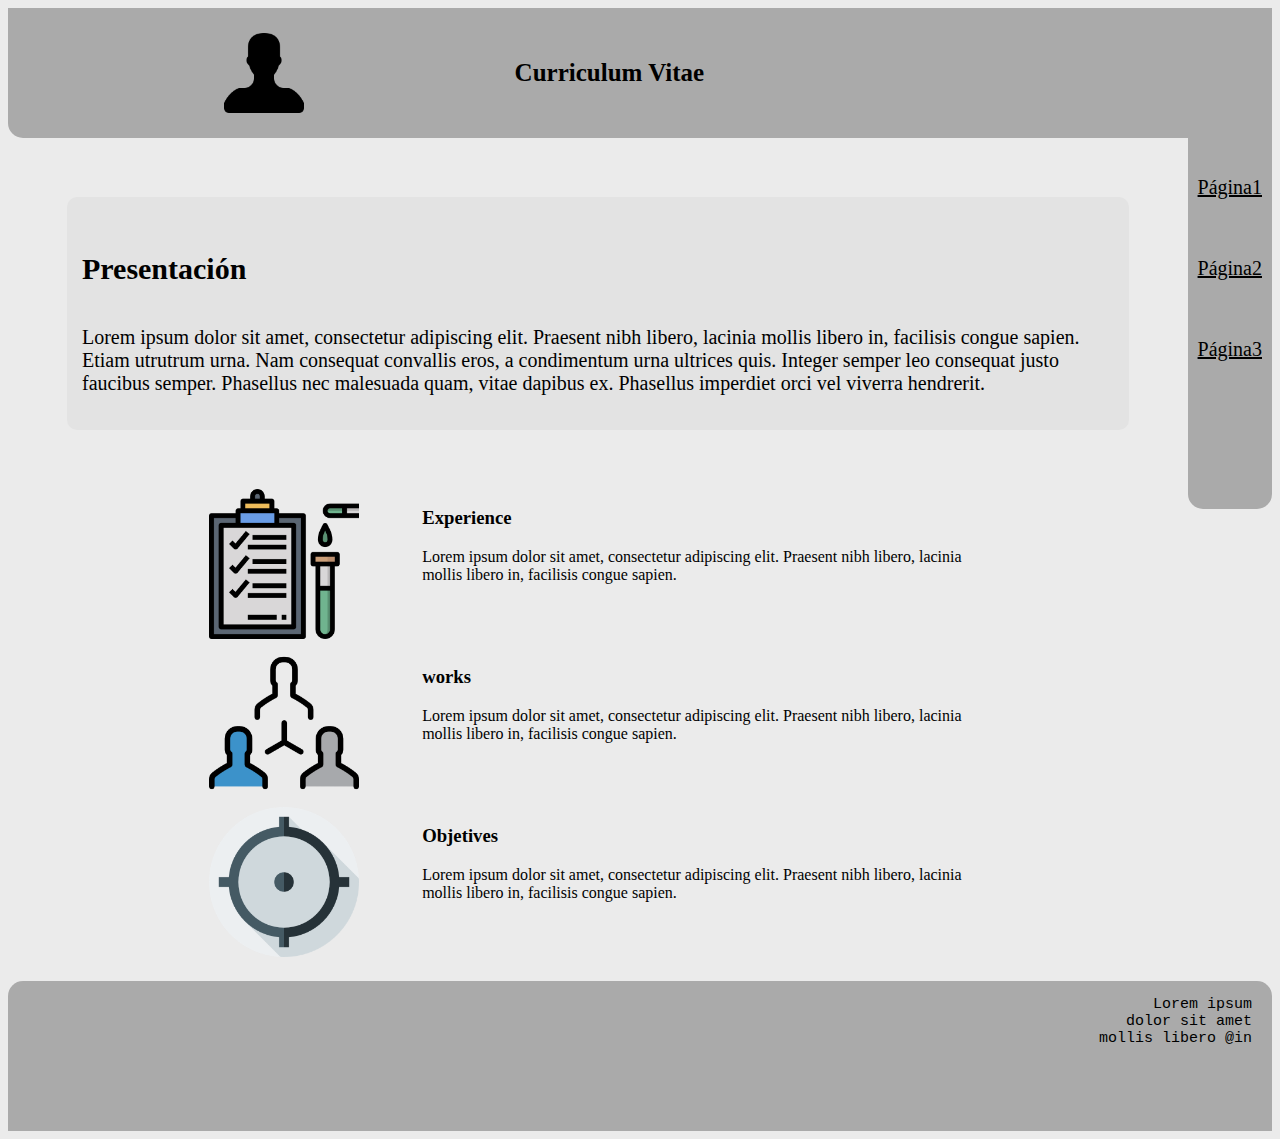
<file: index.html>
<!DOCTYPE html>
<html lang="es">
  <head>
    <meta charset="utf-8">
    <meta name="viewport" content="width = device-width, initial-scale = 1">
    <link rel="stylesheet" href="styles/global.css">
    <link rel="stylesheet" href="styles/responsive.css">
    <meta name="author" content="Alejandro Sanz"/>
    <title>Alejadro Sanz Muñoz</title>
  </head>
  <body>
    <header>
      <img id="imgMenu" src="img/menu1.png" alt="">
      <h1 id="txtMenu">Curriculum Vitae</h1>
    </header>
    <div class="menuElements">
      <a href="#">Página1</a>
      <p class="noWrap">|</p>
      <a href="#">Página2</a>
      <p class="noWrap">|</p>
      <a href="#">Página3</a>
    </div>
    <div class="content">
      <h4>Presentación</h4>
      <p id="txtPresentacion">Lorem ipsum dolor sit amet, consectetur
        adipiscing elit. Praesent nibh libero, lacinia mollis libero in,
        facilisis congue sapien. Etiam utrutrum urna. Nam consequat convallis
        eros, a condimentum urna ultrices quis. Integer semper leo consequat
        justo faucibus semper. Phasellus nec malesuada quam, vitae dapibus ex.
        Phasellus imperdiet orci vel viverra hendrerit.</p>
    </div>
    <div class="extras">
      <div class="extra">
        <div class="extraGrid11">
          <img class="extraImg" src="img/experience.png" alt="">
        </div>
        <div class="extraGrid">
          <h3>Experience</h3>
          <p>Lorem ipsum dolor sit amet, consectetur adipiscing elit. Praesent
            nibh libero, lacinia mollis libero in, facilisis congue sapien.</p>
        </div>
      </div>
      <div class="extra">
        <div class="extraGrid21">
          <img class="extraImg" src="img/work.png" alt="">
        </div>
        <div class="extraGrid">
          <h3>works</h3>
          <p>Lorem ipsum dolor sit amet, consectetur adipiscing elit. Praesent
            nibh libero, lacinia mollis libero in, facilisis congue sapien.</p>
        </div>
      </div>
      <div class="extra">
        <div class="extraGrid31">
          <img class="extraImg" src="img/objetive.png" alt="">
        </div>
        <div class="extraGrid">
          <h3>Objetives</h3>
          <p>Lorem ipsum dolor sit amet, consectetur adipiscing elit. Praesent
            nibh libero, lacinia mollis libero in, facilisis congue sapien.</p>
        </div>
      </div>
    </div>
    <footer>
      <pre id="footerPre">
        Lorem ipsum
        dolor sit amet
        mollis libero @in
      </pre>
    </footer>
  </body>
</html>
</file>
<file: styles/global.css>
body{
  background-color: #ebebeb;
  display: grid;
  grid-template-columns: auto auto auto;
}
a{
  color: black;
  font-size: 20px;
}
.noWrap{
  display: inline;
  margin: 0;
  font-size: 20px;
}
header{
  align-items: baseline;
  grid-column-start: 1;
  grid-column-end: 4;
  grid-row-start: 1;
  grid-row-end: 2;
  background-color: #aaaaaa;
  height: 120px;
  border-radius: 0 0 15px 15px;
  padding: 5px;
  display: grid;
  grid-template-columns: 40% 60%;
  align-items: center;
}
#imgMenu{
  height: 80px;
  margin: auto;
}
#txtMenu{
  margin-right: 10px;
  font-size: 25px;
}
.menuElements{
  grid-column-start: 1;
  grid-column-end: 4;
  grid-row-start: 2;
  grid-row-end: 3;
  height: 100px;
  text-align: center;
  padding: 10px;
  margin: auto;
  margin-bottom: 0px;
}
.content{
  grid-column-start: 1;
  grid-column-end: 4;
  grid-row-start: 3;
  grid-row-end: 4;
  margin: auto 5px;
  padding: 15px;
  font-size: 30px;
  background-color: #e3e3e3;
  border-radius: 10px;
}
#txtPresentacion{
  font-size: 20px;
}
.extras{
  grid-column-start: 1;
  grid-column-end: 4;
  grid-row-start: 4;
  grid-row-end: 5;
  margin: 10%;
  margin-top: 10px;
  display: grid;
  grid-template-columns: auto;
  grid-gap: 5px;
}
.extraImg{
  height: 80px;
  margin-right: 130px;
}
.extra{
  display: grid;
  grid-template-columns: 30% 70%;
}
footer{
  grid-column-start: 1;
  grid-column-end: 4;
  grid-row-start: 5;
  grid-row-end: 6;
  height: 150px;
  text-align: right;
  background-color: #aaaaaa;
  border-radius: 15px 15px 0 0;
}
footer pre{
  margin-right: 20px;
  font-size: 15px;
}
</file>
<file: styles/responsive.css>
@media only screen and (min-width: 768px) {
  .content{
    margin: auto 10%;
  }
  .menuElements{
    font-size: 50px;
  }
  .extras{
    margin: 10px 15% 10px 20%;
  }
  .extraImg{
    height: 110px;
    margin-right: 100px;
  }
}
@media only screen and (min-width: 992px) {
  header{
    border-radius: 0 0 0 15px;
  }
  .noWrap{
    visibility: hidden;
    display: block;
    margin: auto;
  }
  .content{
    grid-column-start: 1;
    grid-column-end: 2;
    margin: 5%;
  }
  .menuElements{
    grid-column-start: 3;
    grid-column-end: 4;
    grid-row-start: 3;
    grid-row-end: 4;
    /* margin: auto 20px; */
    height: 100%;
    border-radius: 0 0 15px 15px;
    background-color: #aaaaaa;
  }
  .extras{
    grid-column-start: 1;
    grid-column-end: 2;
    grid-row-start: 4;
    grid-row-end: 5;
    margin: auto auto 20px auto;
    /* border: 1px solid red; */
  }
  .extraImg{
    height: 150px;
    margin-right: -200px;
  }
  .extraGrid{
    margin-left: -20px;
  }
}
</file>
